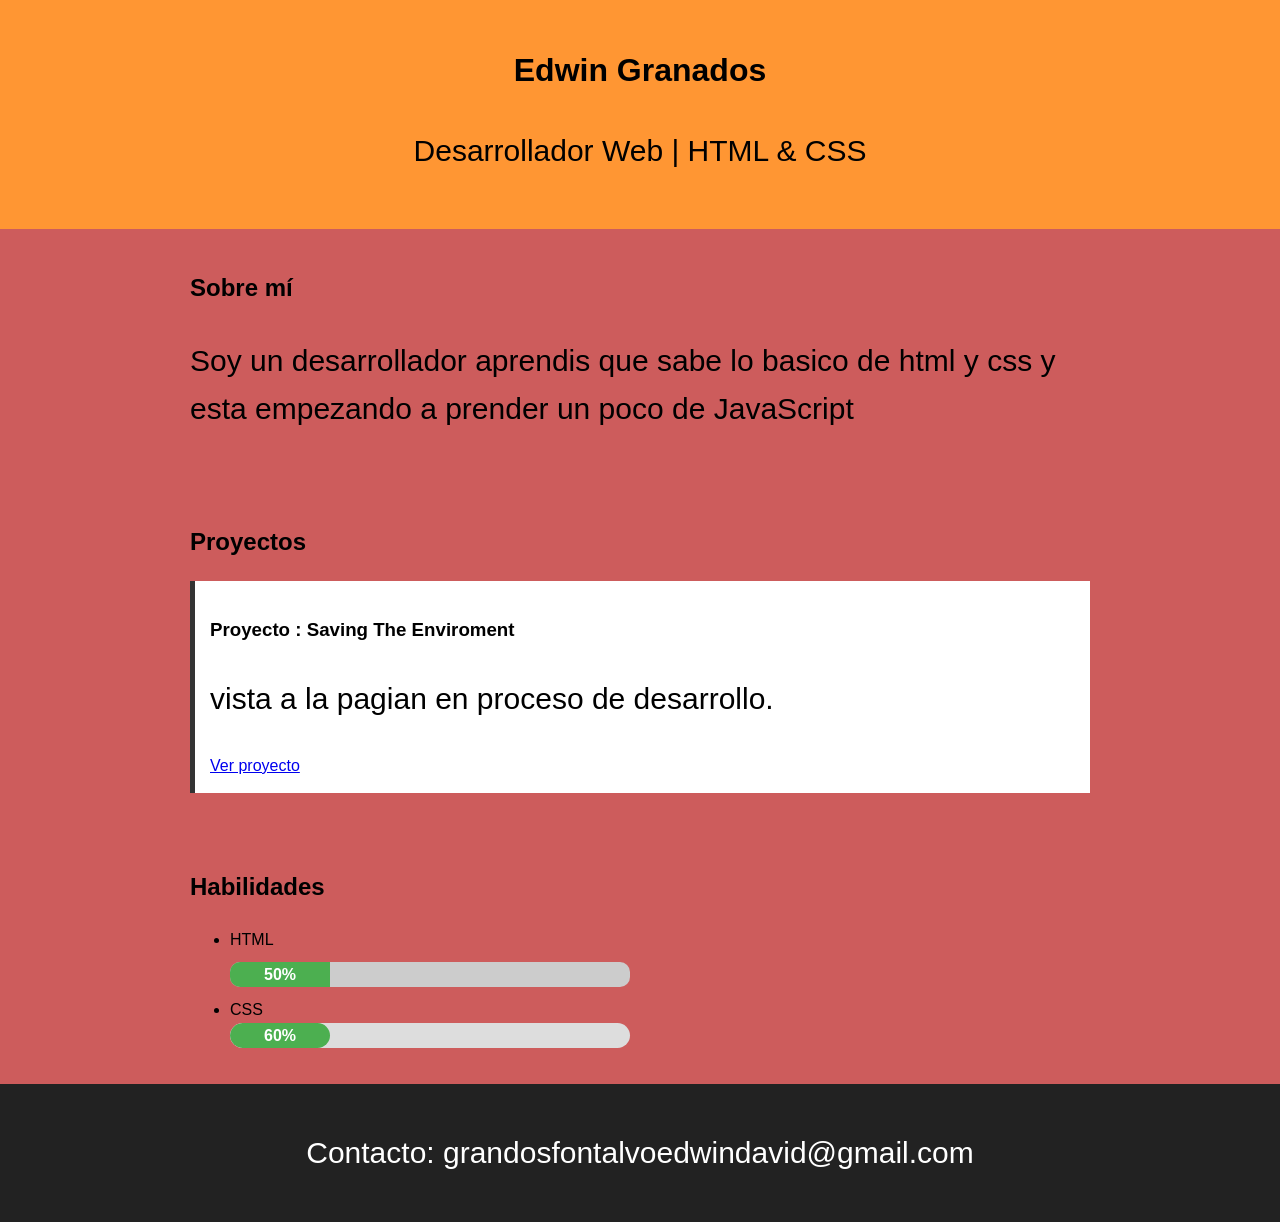
<file: index.html>
<!DOCTYPE html>
<html lang="es">
<head>
  <meta charset="UTF-8" />
  <meta name="viewport" content="width=device-width, initial-scale=1.0" />
  <title>Mi Portafolio</title>
  <link rel="stylesheet" href="styl.css" />
</head>
<body>
  <header>
    <h1>Edwin Granados</h1>
    <p>Desarrollador Web | HTML & CSS</p>
  </header>

  <section class="about">
    <h2>Sobre mí</h2>
    <p>Soy un desarrollador aprendis que sabe lo basico de html y css y esta empezando a prender un poco de JavaScript</p>
  </section>

  <section class="projects">
    <h2>Proyectos</h2>
    <div class="project">
      <h3>Proyecto : Saving The Enviroment</h3>
      <p>vista a la pagian en proceso de desarrollo.</p>
      <a href=" https://edwingranadosf457.github.io/saving.github.io/" target="_blank">Ver proyecto</a>
    </div>
    <!-- Puedes copiar este bloque para más proyectos -->
  </section>

  <section class="skills">
    <h2>Habilidades</h2>
    <ul>
      <li>HTML</li><div class="progress-bar">
  <div class="progress" style="width: 25%;">50%</div>
</div>
      <li>CSS</li><div class="skill-bar">
    <div class="skill-fill css">60%</div>
  </div>
</div>
    </ul>
  </section>

  <footer>
    <p>Contacto: grandosfontalvoedwindavid@gmail.com</p>
  </footer>
</body>
</html>
</file>
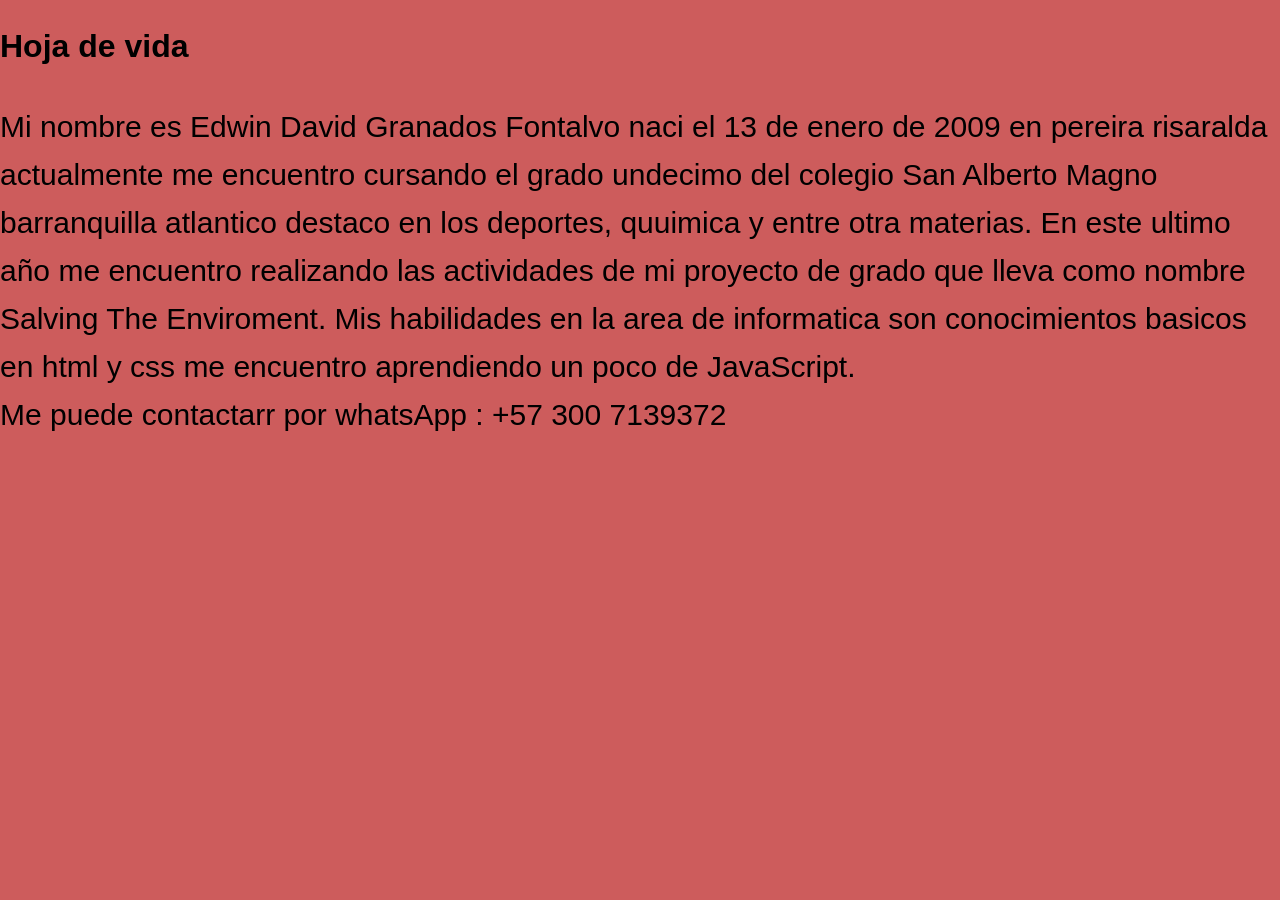
<file: mivida.html>
<!DOCTYPE html> 
<html lang="es"> 
<head>     
<meta charset="UTF-8">     
<meta name="viewport" content="width=device-width, initial-scale=1.0">    
 <title>Edwin David Granados Fontalvo</title>     
<link rel="stylesheet" href="styls.css"> 
</head> 
<body>     
<div class="container">         
<h1>Hoja de vida</h1>           
<p>Mi nombre es Edwin David Granados Fontalvo naci el 13 de enero de 2009 en pereira risaralda              
actualmente me encuentro cursando el grado undecimo del colegio San Alberto Magno barranquilla atlantico               
destaco en los deportes, quuimica y entre otra materias.              
En este ultimo año me encuentro realizando las actividades de mi proyecto de grado que               
lleva como nombre Salving The Enviroment.              
Mis habilidades en la area de informatica son conocimientos basicos en html y css me encuentro aprendiendo               
un poco de JavaScript.              
<br>Me puede contactarr por whatsApp : +57 300 7139372</p>     
</div> 
</body> 
</html>
</file>
<file: styl.css>
body {
  font-family: Arial, sans-serif;
  margin: 0;
  padding: 0;
  line-height: 1.6;
  background-color: #CD5C5C;
  color: while;
}

header {
  background-color: #ff9633;
  color: while;
  padding: 1.5rem 0;
  text-align: center;
}

section {
  padding: 20px;
  max-width: 900px;
  margin: auto;
}

.projects .project {
  background: #fff;
  margin-bottom: 15px;
  padding: 15px;
  border-left: 5px solid #333;
}

footer {
  text-align: center;
  padding: 15px;
  background: #222;
  color: #fff;
}

p {
   font-size: 30px;
   
}
.progress-bar {
  background-color: #ccc;
  border-radius: 10px;
  width: 100%;
  max-width: 400px;
  height: 25px;
  margin: 10px 0;
  overflow: hidden;
}

.progress {
  background-color: #4caf50;
  height: 100%;
  color: white;
  text-align: center;
  line-height: 25px;
  font-weight: bold;
}
.skill {
  margin-bottom: 20px;
}

.skill p {
  font-weight: bold;
  margin: 0 0 5px 0;
}

.skill-bar {
  background-color: #ddd;
  border-radius: 20px;
  height: 25px;
  width: 100%;
  max-width: 400px;
  overflow: hidden;
}

.skill-fill {
  height: 100%;
  line-height: 25px;
  text-align: center;
  font-weight: bold;
  color: white;
  border-radius: 20px;
}

.skill-fill.css {
  width: 25%;
  background-color: #4caf50; /* Verde como en la imagen */
}
</file>
<file: styls.css>
body {
  font-family: Arial, sans-serif;
  margin: 0;
  padding: 0;
  line-height: 1.6;
  background-color: #CD5C5C;
  color: while;
}

header {
  background-color: #ff9633;
  color: while;
  padding: 1.5rem 0;
  text-align: center;
}

section {
  padding: 20px;
  max-width: 900px;
  margin: auto;
}

.projects .project {
  background: #fff;
  margin-bottom: 15px;
  padding: 15px;
  border-left: 5px solid #333;
}

footer {
  text-align: center;
  padding: 15px;
  background: #222;
  color: #fff;
}

p {
   font-size: 30px;
   
}
</file>
